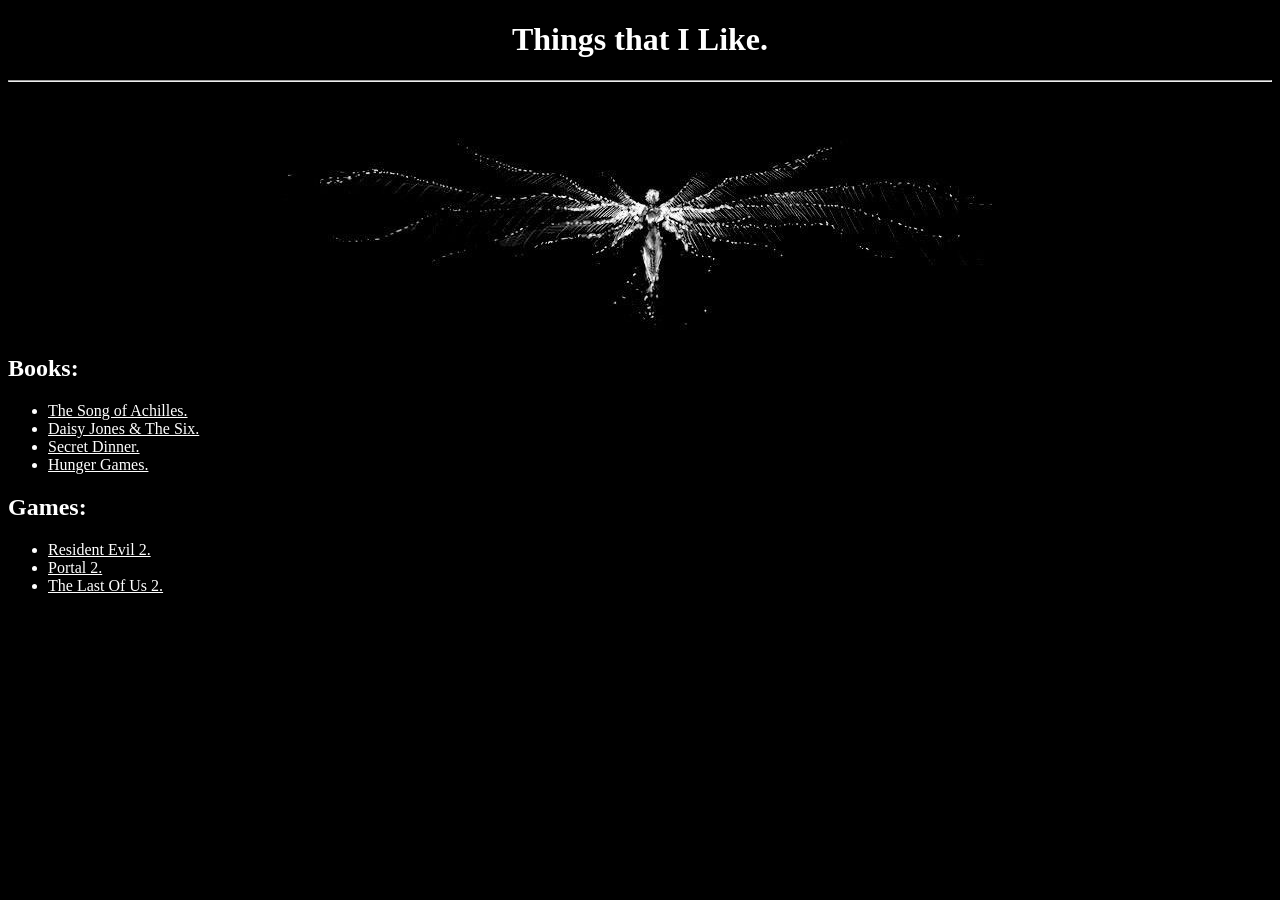
<file: index.html>
<!DOCTYPE html>
<html lang="en">
<head>
    <meta charset="UTF-8">
    <meta name="viewport" content="width=device-width, initial-scale=1.0">
    <title>Things that i Like.</title>
    <link rel="stylesheet" href="./Style/index.css">
</head>
<body>
    <h1>Things that I Like.</h1>
    <hr>
    <a href="https://github.com/SophyaBRodrigues"><img src="./Images/capa.jpg" alt="r"></a>
    <h2>Books:</h2>
    <ul>
        <li><a href="Book/tsoa.html">The Song of Achilles.</a></li>
        <li><a href="Book/daisyj.html">Daisy Jones & The Six.</a></li>
        <li><a href="Book/secretdinner.html">Secret Dinner.</a></li>
        <li><a href="Book/hunger.html">Hunger Games.</a></li>
    </ul>
    <h2>Games:</h2>
    <ul>
        <li><a href="Games/resident.html">Resident Evil 2.</a></li>
        <li><a href="Games/portal.html">Portal 2.</a></li>
        <li><a href="Games/tlou.html">The Last Of Us 2.</a></li>
    </ul>
</file>
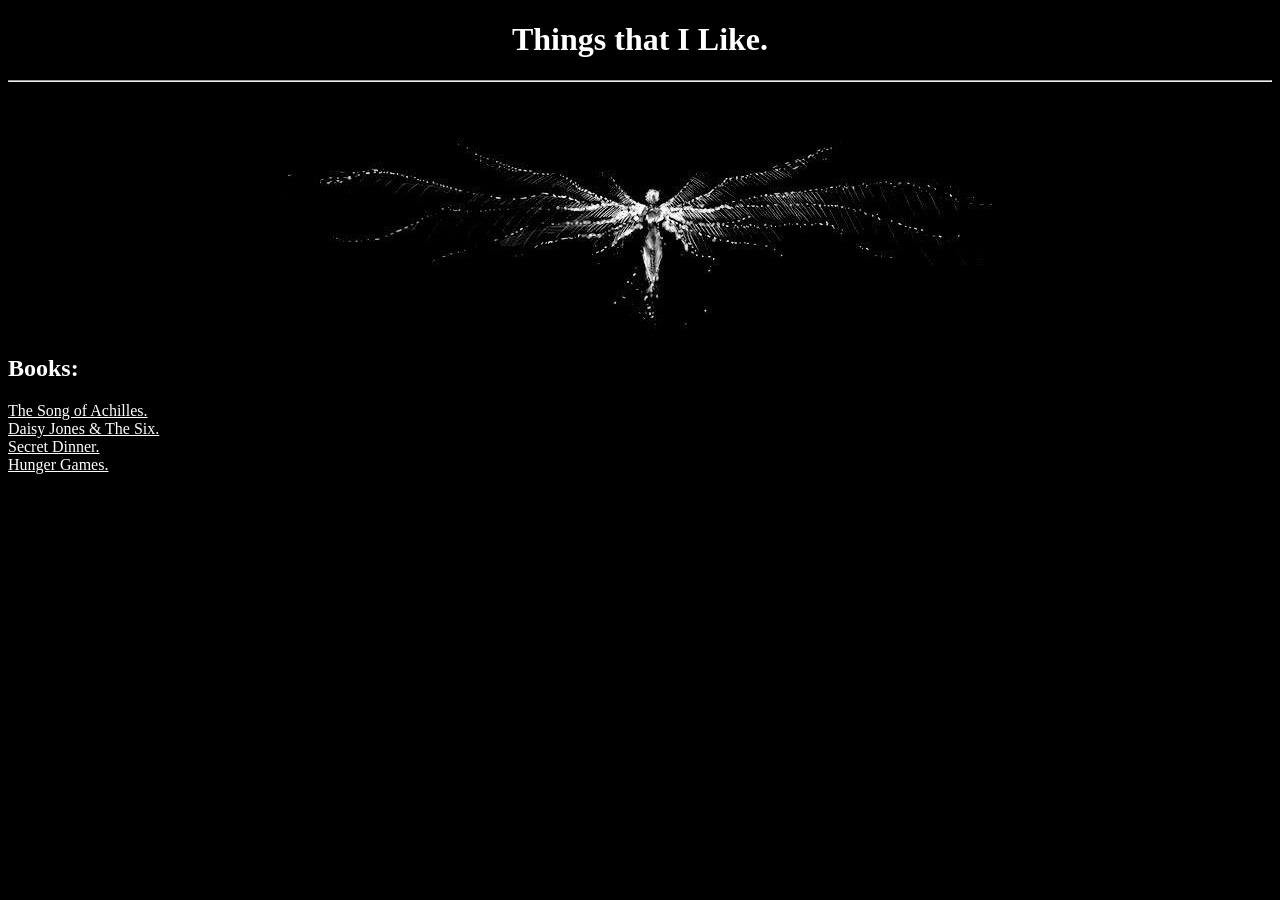
<file: Way/index.html>
<!DOCTYPE html>
<html lang="en">
<head>
    <meta charset="UTF-8">
    <meta name="viewport" content="width=device-width, initial-scale=1.0">
    <title>Things that i Like.</title>
    <link rel="stylesheet" href="./Style/index.css">
</head>
<body>
    <h1>Things that I Like.</h1>
    <hr>
    <img src="./Images/capa.jpg" alt="Book Cover">
    <h2>Books:</h2>
<a href="Book/tsoa.html">The Song of Achilles.</a> <br>
<a href="Book/daisyj.html">Daisy Jones & The Six.</a> <br>
<a href="Book/secretdinner.html">Secret Dinner. </a> <br>
<a href="Book/hunger.html">Hunger Games.</a> <br>
</body>
</html>
</file>
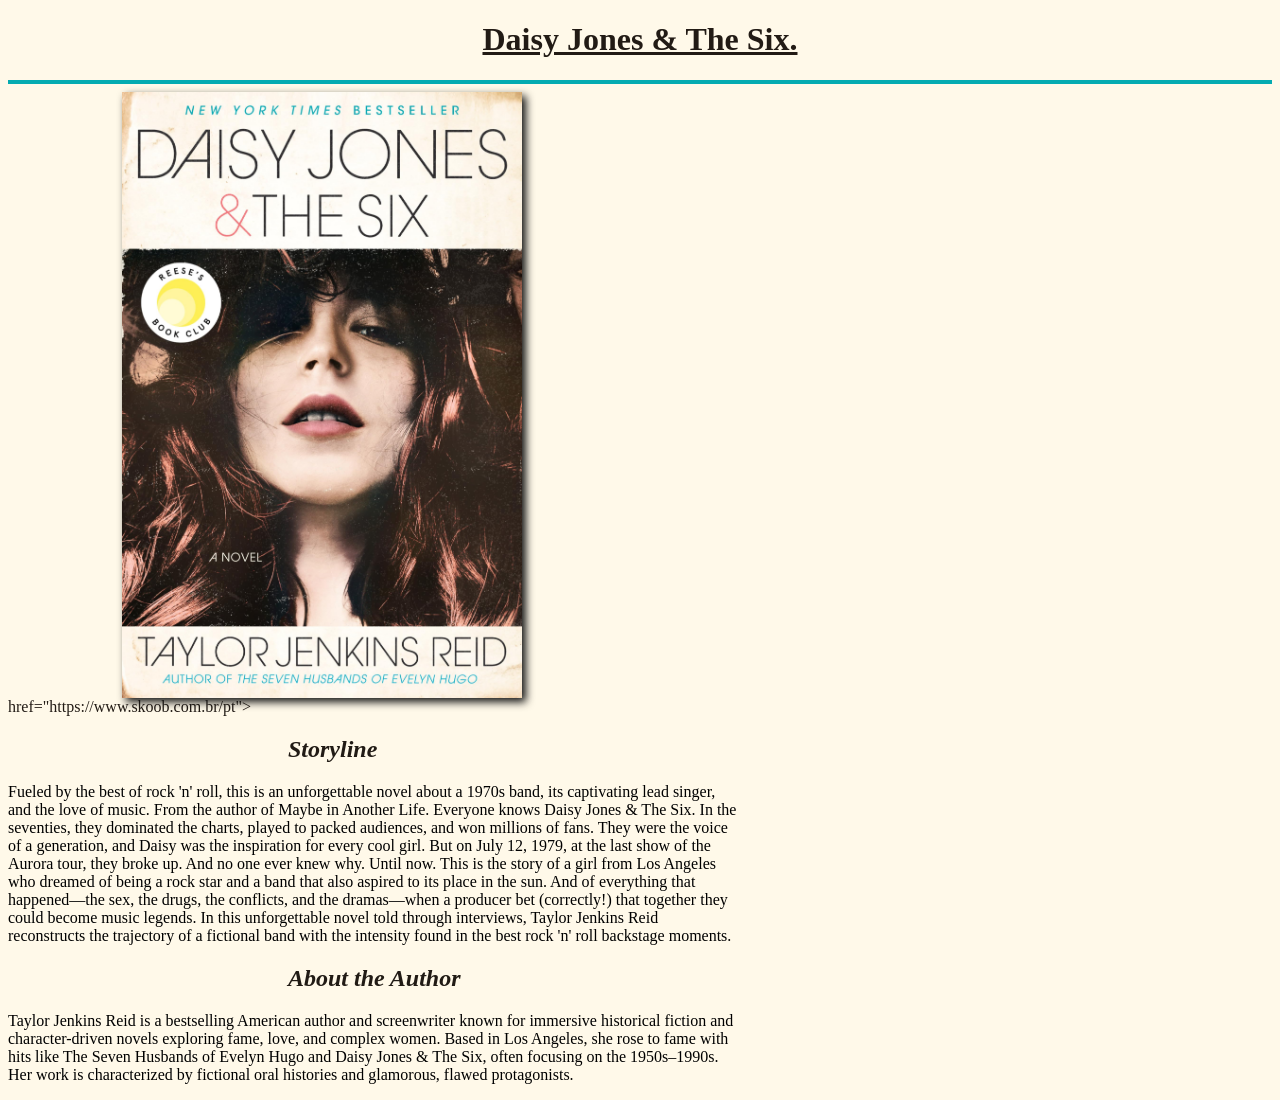
<file: Book/daisyj.html>
<!DOCTYPE html>
<html lang="en">
<head>
    <meta charset="UTF-8">
    <meta name="viewport" content="width=device-width, initial-scale=1.0">
    <title>Daisy Jones & The Six.</title>
    <link rel="stylesheet" href="../Style/daisyj.css">
</head>
<body>
    <h1><a href="../index.html">Daisy Jones & The Six.</a></h1>
    <hr>
    <img src="../Images/daisy.jpg" alt=""><a> href="https://www.skoob.com.br/pt"></a>
    <h2>Storyline</h2>
    <p>Fueled by the best of rock 'n' roll, this is an unforgettable novel about a 1970s band, its captivating lead singer, and the love of music. From the author of Maybe in Another Life. Everyone knows Daisy Jones & The Six. In the seventies, they dominated the charts, played to packed audiences, and won millions of fans. They were the voice of a generation, and Daisy was the inspiration for every cool girl. But on July 12, 1979, at the last show of the Aurora tour, they broke up. And no one ever knew why. Until now. This is the story of a girl from Los Angeles who dreamed of being a rock star and a band that also aspired to its place in the sun. And of everything that happened—the sex, the drugs, the conflicts, and the dramas—when a producer bet (correctly!) that together they could become music legends. In this unforgettable novel told through interviews, Taylor Jenkins Reid reconstructs the trajectory of a fictional band with the intensity found in the best rock 'n' roll backstage moments.</p>
    <h2>About the Author</h2>
    <p>Taylor Jenkins Reid is a bestselling American author and screenwriter known for immersive historical fiction and character-driven novels exploring fame, love, and complex women. Based in Los Angeles, she rose to fame with hits like The Seven Husbands of Evelyn Hugo and Daisy Jones & The Six, often focusing on the 1950s–1990s. Her work is characterized by fictional oral histories and glamorous, flawed protagonists. </p>

</body>
</html>
</file>
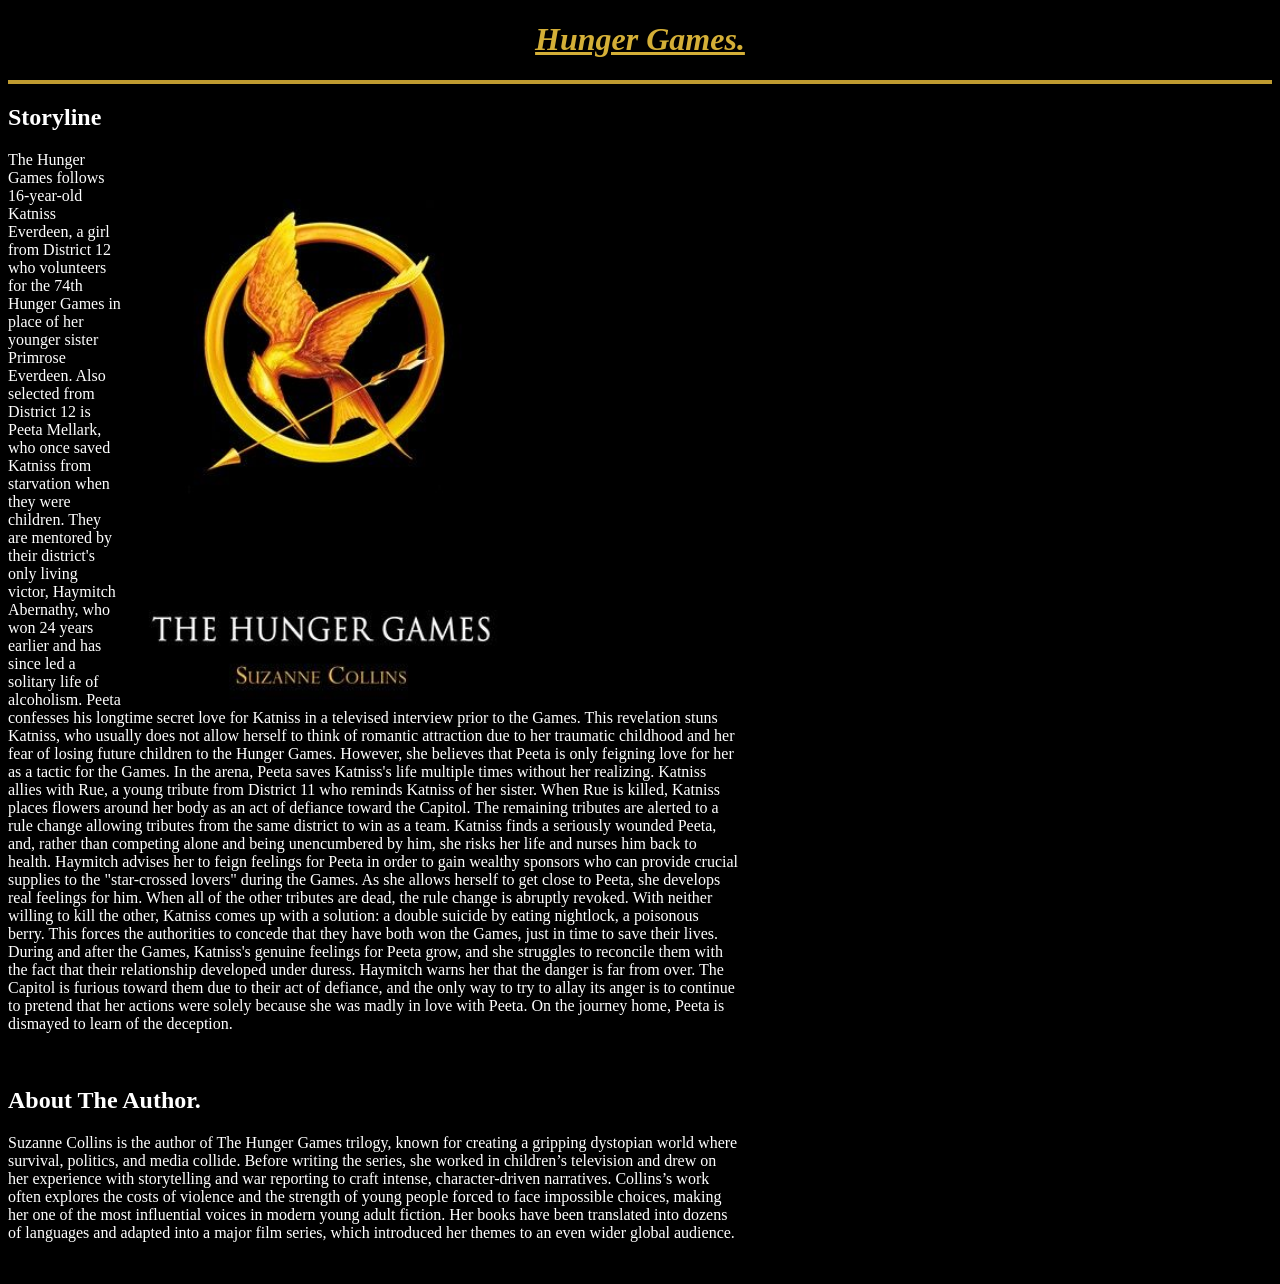
<file: Book/hunger.html>
<!DOCTYPE html>
<html lang="en">
<head>
    <meta charset="UTF-8">
    <meta name="viewport" content="width=device-width, initial-scale=1.0">
    <title>Hunger Games.</title>
<link rel="stylesheet" href="../Style/hunger.css">
</head>
<body>
    <h1><a href="../index.html">Hunger Games.</a></h1>
    <hr>
    <img src="../Images/hunger_games.jpg" alt="">
    <h2>Storyline</h2>
    <p>The Hunger Games follows 16-year-old Katniss Everdeen, a girl from District 12 who volunteers for the 74th Hunger Games in place of her younger sister Primrose Everdeen. Also selected from District 12 is Peeta Mellark, who once saved Katniss from starvation when they were children. They are mentored by their district's only living victor, Haymitch Abernathy, who won 24 years earlier and has since led a solitary life of alcoholism.

        Peeta confesses his longtime secret love for Katniss in a televised interview prior to the Games. This revelation stuns Katniss, who usually does not allow herself to think of romantic attraction due to her traumatic childhood and her fear of losing future children to the Hunger Games. However, she believes that Peeta is only feigning love for her as a tactic for the Games.
        
        In the arena, Peeta saves Katniss's life multiple times without her realizing. Katniss allies with Rue, a young tribute from District 11 who reminds Katniss of her sister. When Rue is killed, Katniss places flowers around her body as an act of defiance toward the Capitol. The remaining tributes are alerted to a rule change allowing tributes from the same district to win as a team. Katniss finds a seriously wounded Peeta, and, rather than competing alone and being unencumbered by him, she risks her life and nurses him back to health. Haymitch advises her to feign feelings for Peeta in order to gain wealthy sponsors who can provide crucial supplies to the "star-crossed lovers" during the Games. As she allows herself to get close to Peeta, she develops real feelings for him.
        
        When all of the other tributes are dead, the rule change is abruptly revoked. With neither willing to kill the other, Katniss comes up with a solution: a double suicide by eating nightlock, a poisonous berry. This forces the authorities to concede that they have both won the Games, just in time to save their lives. During and after the Games, Katniss's genuine feelings for Peeta grow, and she struggles to reconcile them with the fact that their relationship developed under duress.
        
        Haymitch warns her that the danger is far from over. The Capitol is furious toward them due to their act of defiance, and the only way to try to allay its anger is to continue to pretend that her actions were solely because she was madly in love with Peeta. On the journey home, Peeta is dismayed to learn of the deception.</p>
<<<<<<< HEAD
        
        <h2>About The Author.</h2>
        <p>Suzanne Collins is the author of The Hunger Games trilogy, known for creating a gripping dystopian world where survival, politics, and media collide. Before writing the series, she worked in children’s television and drew on her experience with storytelling and war reporting to craft intense, character-driven narratives. Collins’s work often explores the costs of violence and the strength of young people forced to face impossible choices, making her one of the most influential voices in modern young adult fiction. Her books have been translated into dozens of languages and adapted into a major film series, which introduced her themes to an even wider global audience.</p>
=======
>>>>>>> e3ca0e7900b5f961ab7b84babde1008c76000310
</body>
</html>
</file>
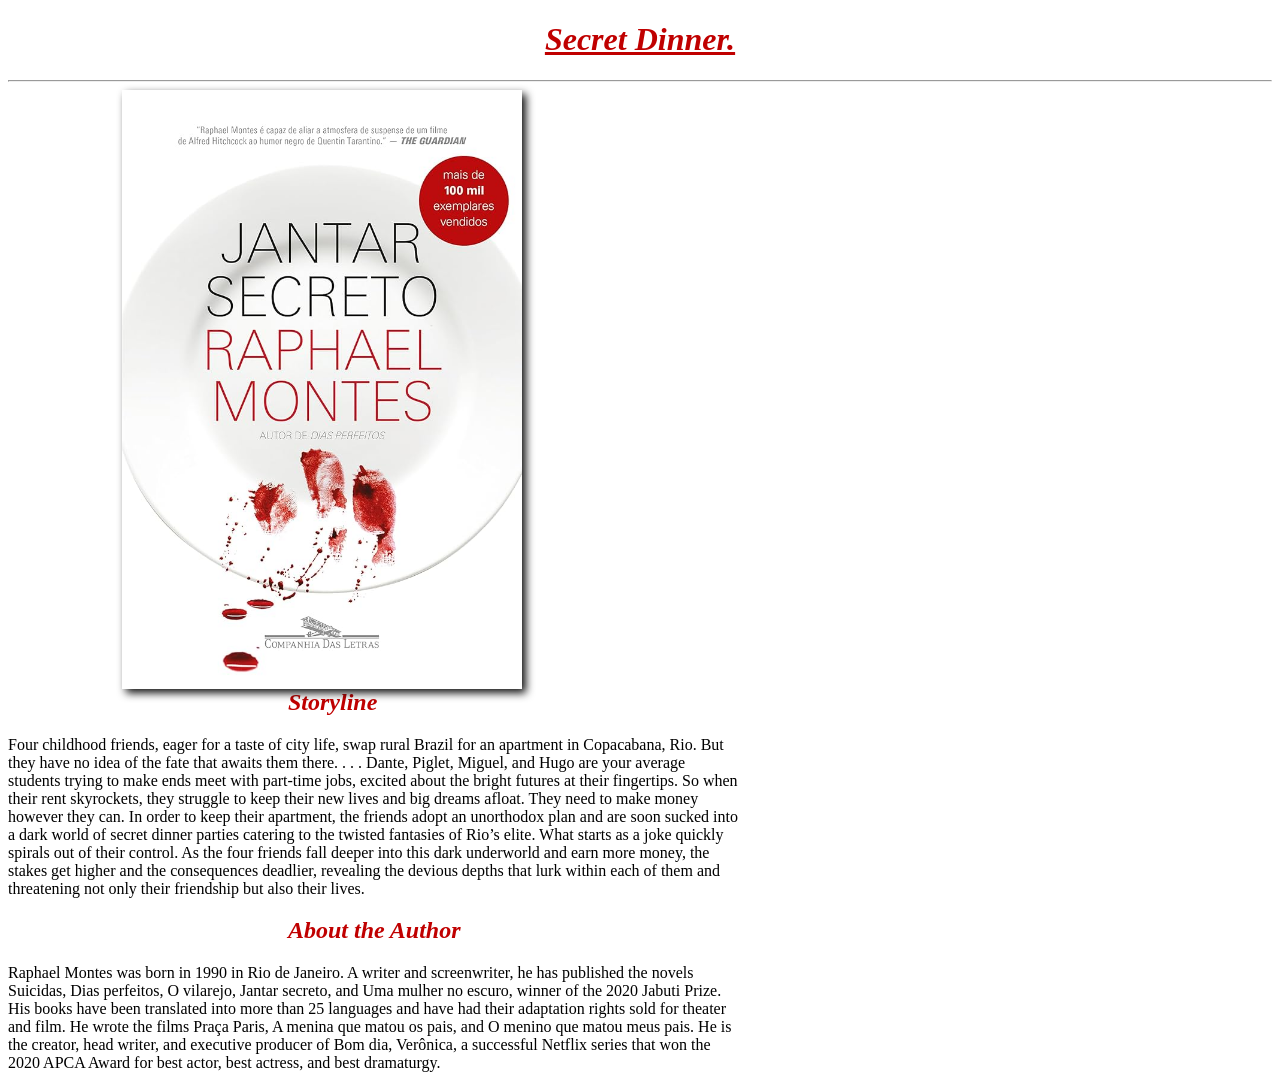
<file: Book/secretdinner.html>
<!DOCTYPE html>
<html lang="en">
<head>
    <meta charset="UTF-8">
    <meta name="viewport" content="width=device-width, initial-scale=1.0">
    <title>Secret Dinner.</title>
    <link rel="stylesheet" href="../Style/secretdinner.css">
</head>
<body>
    <h1><a href="../index.html">Secret Dinner.</a></h1>
    <hr>
    <img src="../Images/the_secret_dinner.jpg" alt="">
    <h2>Storyline</h2>
    <p>Four childhood friends, eager for a taste of city life, swap rural Brazil for an apartment in Copacabana, Rio. But they have no idea of the fate that awaits them there. . . .

        Dante, Piglet, Miguel, and Hugo are your average students trying to make ends meet with part-time jobs, excited about the bright futures at their fingertips. So when their rent skyrockets, they struggle to keep their new lives and big dreams afloat. They need to make money however they can. In order to keep their apartment, the friends adopt an unorthodox plan and are soon sucked into a dark world of secret dinner parties catering to the twisted fantasies of Rio’s elite.
        
        What starts as a joke quickly spirals out of their control. As the four friends fall deeper into this dark underworld and earn more money, the stakes get higher and the consequences deadlier, revealing the devious depths that lurk within each of them and threatening not only their friendship but also their lives.</p>
        <h2>About the Author</h2>
        <p>Raphael Montes was born in 1990 in Rio de Janeiro. A writer and screenwriter, he has published the novels Suicidas, Dias perfeitos, O vilarejo, Jantar secreto, and Uma mulher no escuro, winner of the 2020 Jabuti Prize. His books have been translated into more than 25 languages ​​and have had their adaptation rights sold for theater and film. He wrote the films Praça Paris, A menina que matou os pais, and O menino que matou meus pais. He is the creator, head writer, and executive producer of Bom dia, Verônica, a successful Netflix series that won the 2020 APCA Award for best actor, best actress, and best dramaturgy.</p>
    

</body>
</html>
</file>
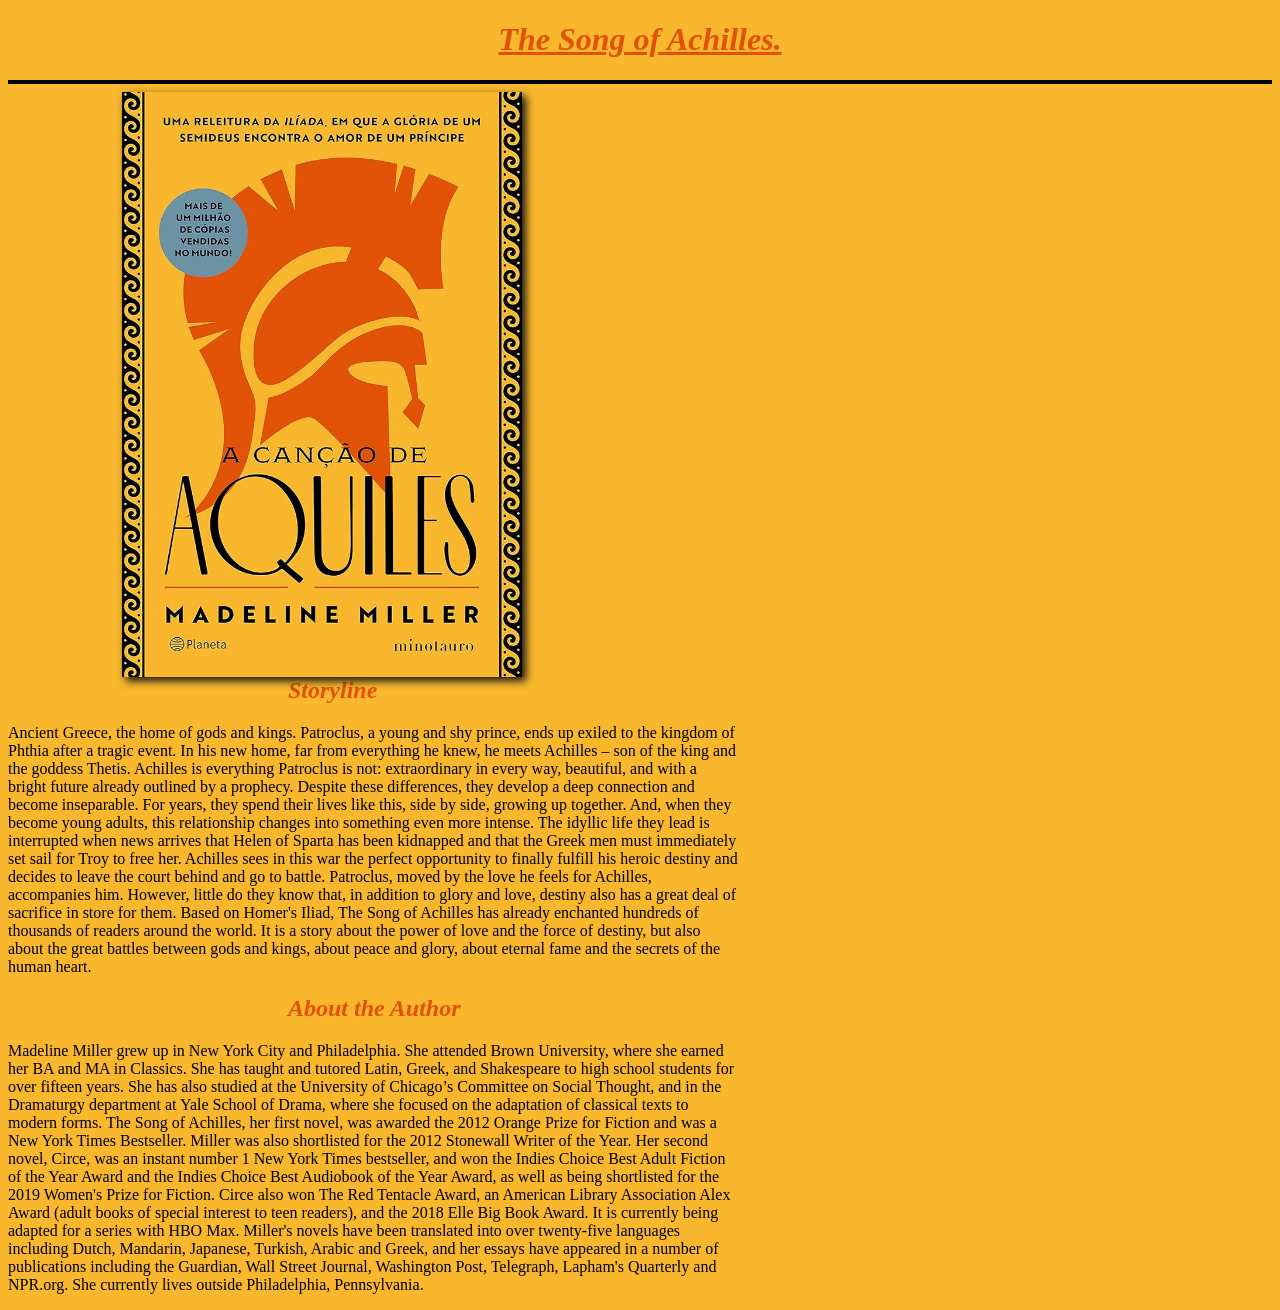
<file: Book/tsoa.html>
<!DOCTYPE html>
<html lang="en">
<head>
    <meta charset="UTF-8">
    <meta name="viewport" content="width=device-width, initial-scale=1.0">
    <title>The Song of Achilles.</title>
<link rel="stylesheet" href="../Style/tsoa.css">
</head>
<body>
    <h1><a href="../index.html">The Song of Achilles.</a></h1>
    <hr>
    <img src="../Images/the_song_of_achilles.jpg" alt="">
    <h2>Storyline</h2>
    <p>Ancient Greece, the home of gods and kings. Patroclus, a young and shy prince, ends up exiled to the kingdom of <br>Phthia after a tragic event. In his new home, far from everything he knew, he meets Achilles – son of the king and the goddess Thetis. Achilles is everything Patroclus is not: extraordinary in every way, beautiful, and with a bright future already outlined by a prophecy. Despite these differences, they develop a deep connection and become inseparable. For years, they spend their lives like this, side by side, growing up together. And, when they become young adults, this relationship changes into something even more intense. The idyllic life they lead is interrupted when news arrives that Helen of Sparta has been kidnapped and that the Greek men must immediately set sail for Troy to free her. Achilles sees in this war the perfect opportunity to finally fulfill his heroic destiny and decides to leave the court behind and go to battle. Patroclus, moved by the love he feels for Achilles, accompanies him. However, little do they know that, in addition to glory and love, destiny also has a great deal of sacrifice in store for them. Based on Homer's Iliad, The Song of Achilles has already enchanted hundreds of thousands of readers around the world. It is a story about the power of love and the force of destiny, but also about the great battles between gods and kings, about peace and glory, about eternal fame and the secrets of the human heart.</p>
    <h2 id="Author">About the Author</h2>
    <p>Madeline Miller grew up in New York City and Philadelphia. She attended Brown University, where she earned her BA and MA in Classics. She has taught and tutored Latin, Greek, and Shakespeare to high school students for over fifteen years.

        She has also studied at the University of Chicago’s Committee on Social Thought, and in the Dramaturgy department at Yale School of Drama, where she focused on the adaptation of classical texts to modern forms.
        
        The Song of Achilles, her first novel, was awarded the 2012 Orange Prize for Fiction and was a New York Times Bestseller. Miller was also shortlisted for the 2012 Stonewall Writer of the Year. Her second novel, Circe, was an instant number 1 New York Times bestseller, and won the Indies Choice Best Adult Fiction of the Year Award and the Indies Choice Best Audiobook of the Year Award, as well as being shortlisted for the 2019 Women's Prize for Fiction. Circe also won The Red Tentacle Award, an American Library Association Alex Award (adult books of special interest to teen readers), and the 2018 Elle Big Book Award.  It is currently being adapted for a series with HBO Max. Miller's novels have been translated into over twenty-five languages including Dutch, Mandarin, Japanese, Turkish, Arabic and Greek, and her essays have appeared in a number of publications including the Guardian, Wall Street Journal, Washington Post, Telegraph, Lapham's Quarterly and NPR.org. She currently lives outside Philadelphia, Pennsylvania.</p>
</body>
</html>
</file>
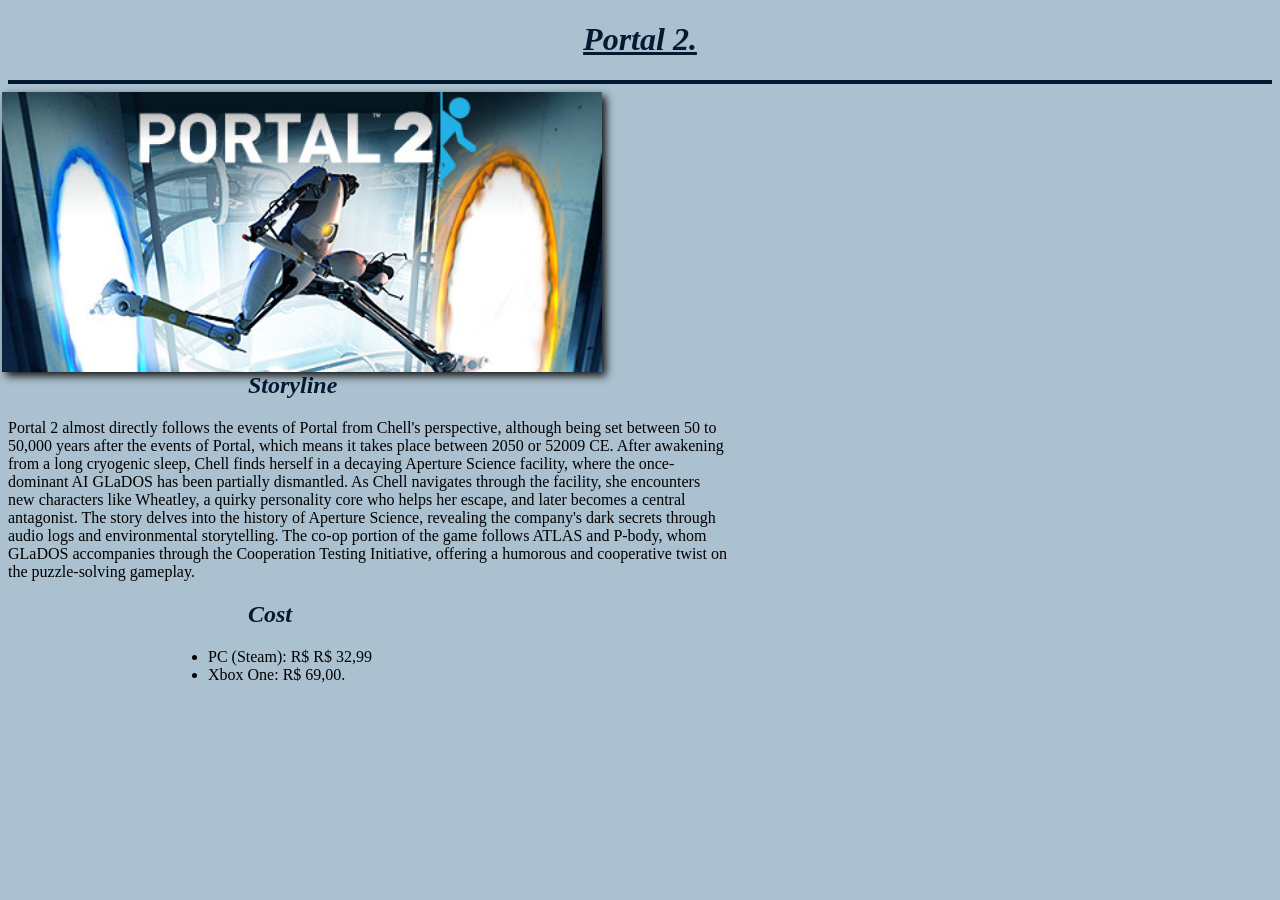
<file: Games/portal.html>
<!DOCTYPE html>
<html lang="en">
<head>
    <meta charset="UTF-8">
    <meta name="viewport" content="width=device-width, initial-scale=1.0">
    <title>Portal 2</title>
    <link rel="stylesheet" href="../Style/portal.css">
</head>
<body>
    <a href="../index.html"><h1>Portal 2.</h1></a>
    <hr>
    <a href="https://steamcommunity.com/profiles/76561199112457430/""><img src="../Images/portal.jpg" alt="Portal 2"></a>
    <h2>Storyline</h2>
    <p>Portal 2 almost directly follows the events of Portal from Chell's perspective, although being set between 50 to 50,000 years after the events of Portal, which means it takes place between 2050 or 52009 CE. After awakening from a long cryogenic sleep, Chell finds herself in a decaying Aperture Science facility, where the once-dominant AI GLaDOS has been partially dismantled. As Chell navigates through the facility, she encounters new characters like Wheatley, a quirky personality core who helps her escape, and later becomes a central antagonist. The story delves into the history of Aperture Science, revealing the company's dark secrets through audio logs and environmental storytelling. The co-op portion of the game follows ATLAS and P-body, whom GLaDOS accompanies through the Cooperation Testing Initiative, offering a humorous and cooperative twist on the puzzle-solving gameplay.</p>
    <h2>Cost</h2>
    <ul>
    <li>PC (Steam): R$ R$ 32,99</li>
    <li>Xbox One: R$ 69,00.</li>
</ul>
</body>
</html>
</file>
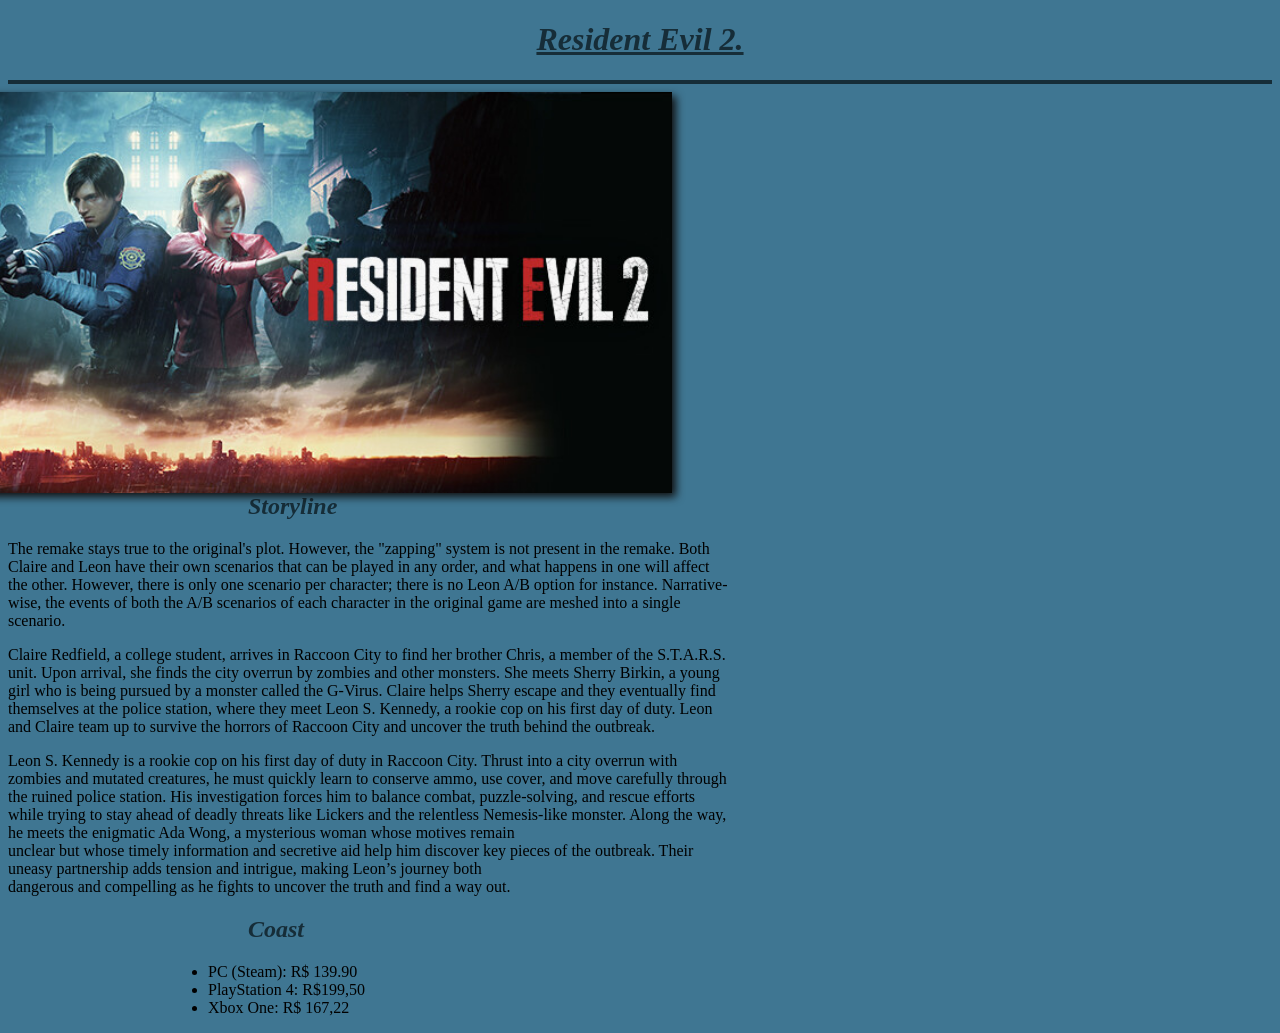
<file: Games/resident.html>
<!DOCTYPE html>
<html lang="en">
<head>
    <meta charset="UTF-8">
    <meta name="viewport" content="width=device-width, initial-scale=1.0">
    <title>Resident Evil 2</title>
    <link rel="stylesheet" href="../Style/resident.css">
</head>
<body>
    <h1><a href="../index.html">Resident Evil 2.</a></h1>
    <hr>    
    <a href="https://steamcommunity.com/profiles/76561199112457430/"><img src="../Images/resident.jpg" alt=""></a>
    <h2>Storyline</h2>
    <p>The remake stays true to the original's plot. However, the "zapping" system is not present in the remake. Both Claire and Leon have their own scenarios that can be played in any order, and what happens in one will affect the other. However, there is only one scenario per character; there is no Leon A/B option for instance. Narrative-wise, the events of both the A/B scenarios of each character in the original game are meshed into a single scenario.</p>
    
    <p>Claire Redfield, a college student, arrives in Raccoon City to find her brother Chris, a member of the S.T.A.R.S. unit. Upon arrival, she finds the city overrun by zombies and other monsters. She meets Sherry Birkin, a young girl who is being pursued by a monster called the G-Virus. Claire helps Sherry escape and they eventually find themselves at the police station, where they meet Leon S. Kennedy, a rookie cop on his first day of duty. Leon and Claire team up to survive the horrors of Raccoon City and uncover the truth behind the outbreak.</p>

    <p>Leon S. Kennedy is a rookie cop on his first day of duty in Raccoon City. Thrust into a city overrun with zombies and mutated creatures, he must quickly learn to conserve ammo, use cover, and move carefully through the ruined police station. His investigation forces him to balance combat, puzzle-solving, and rescue efforts while trying to stay ahead of deadly threats like Lickers and the relentless Nemesis-like monster. Along the way, he meets the enigmatic Ada Wong, a mysterious woman whose motives remain <br>unclear but whose timely information and secretive aid help him discover key pieces of the outbreak. Their uneasy partnership adds tension and intrigue, making Leon’s journey both <br>dangerous and compelling as he fights to uncover the truth and find a way out.</p>
<h2>Coast</h2>
<ul>
    <li>PC (Steam): R$ 139.90</li>
    <li>PlayStation 4: R$199,50</li>
    <li>Xbox One: R$ 167,22</li>
</ul>

</body>
</html>
</file>
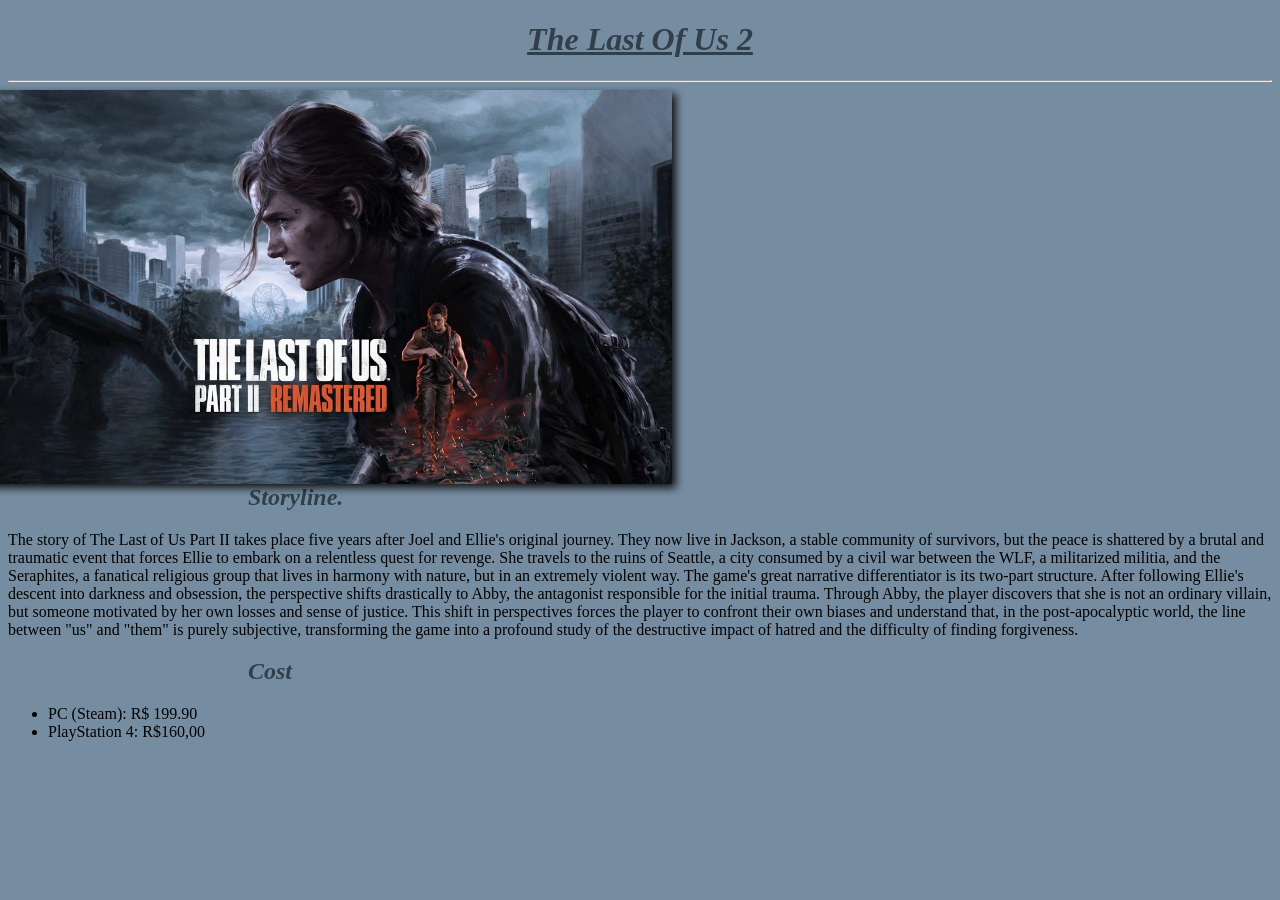
<file: Games/tlou.html>
<!DOCTYPE html>
<html lang="en">
<head>
    <meta charset="UTF-8">
    <meta name="viewport" content="width=device-width, initial-scale=1.0">
    <title>The Last Of Us 2.</title>
    <link rel="stylesheet" href="../Style/tlou.css">
</head>
<body>
    <a href="../index.html"><h1>The Last Of Us 2</h1></a>
    <hr>
    <img src="../Images/tlou.jpg" alt="">
    <h2>Storyline.</h2>
    <p>The story of The Last of Us Part II takes place five years after Joel and Ellie's original journey. They now live in Jackson, a stable community of survivors, but the peace is shattered by a brutal and traumatic event that forces Ellie to embark on a relentless quest for revenge. She travels to the ruins of Seattle, a city consumed by a civil war between the WLF, a militarized militia, and the Seraphites, a fanatical religious group that lives in harmony with nature, but in an extremely violent way. The game's great narrative differentiator is its two-part structure. After following Ellie's descent into darkness and obsession, the perspective shifts drastically to Abby, the antagonist responsible for the initial trauma. Through Abby, the player discovers that she is not an ordinary villain, but someone motivated by her own losses and sense of justice. This shift in perspectives forces the player to confront their own biases and understand that, in the post-apocalyptic world, the line between "us" and "them" is purely subjective, transforming the game into a profound study of the destructive impact of hatred and the difficulty of finding forgiveness.</p>
    <h2>Cost</h2>
    <ul>
        <li>PC (Steam): R$ 199.90</li>
        <li>PlayStation 4: R$160,00</li>
    </ul>
</body>
</html>
</file>
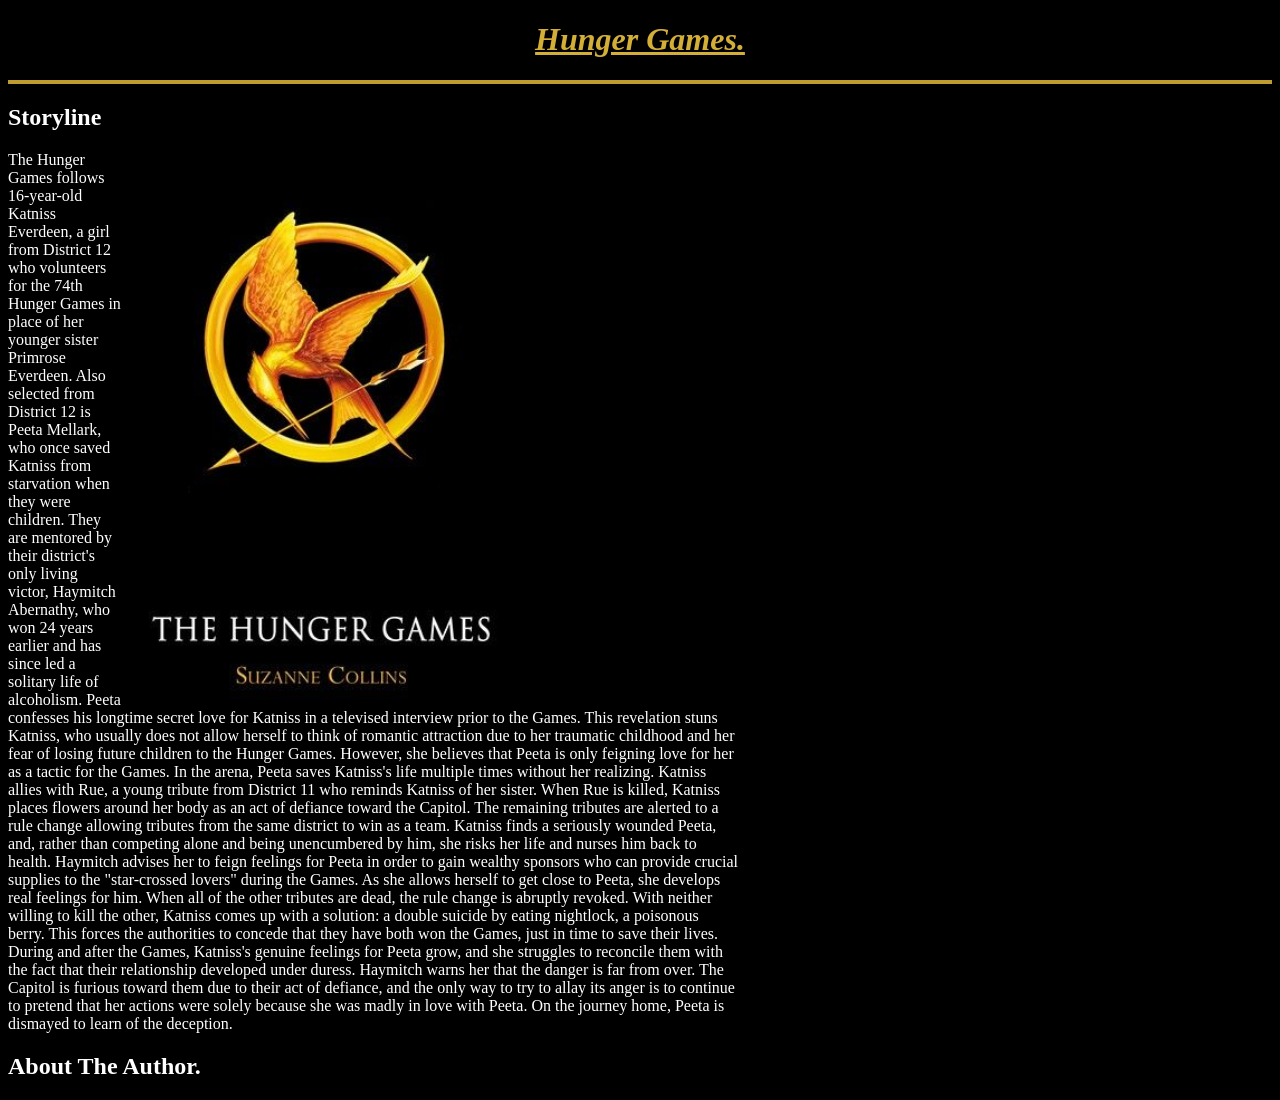
<file: Way/Book/hunger.html>
<!DOCTYPE html>
<html lang="en">
<head>
    <meta charset="UTF-8">
    <meta name="viewport" content="width=device-width, initial-scale=1.0">
    <title>Hunger Games.</title>
<link rel="stylesheet" href="../Style/hunger.css">
</head>
<body>
    <h1><a href="../index.html">Hunger Games.</a></h1>
    <hr>
    <img src="../Images/hunger_games.jpg" alt="">
    <h2>Storyline</h2>
    <p>The Hunger Games follows 16-year-old Katniss Everdeen, a girl from District 12 who volunteers for the 74th Hunger Games in place of her younger sister Primrose Everdeen. Also selected from District 12 is Peeta Mellark, who once saved Katniss from starvation when they were children. They are mentored by their district's only living victor, Haymitch Abernathy, who won 24 years earlier and has since led a solitary life of alcoholism.

        Peeta confesses his longtime secret love for Katniss in a televised interview prior to the Games. This revelation stuns Katniss, who usually does not allow herself to think of romantic attraction due to her traumatic childhood and her fear of losing future children to the Hunger Games. However, she believes that Peeta is only feigning love for her as a tactic for the Games.
        
        In the arena, Peeta saves Katniss's life multiple times without her realizing. Katniss allies with Rue, a young tribute from District 11 who reminds Katniss of her sister. When Rue is killed, Katniss places flowers around her body as an act of defiance toward the Capitol. The remaining tributes are alerted to a rule change allowing tributes from the same district to win as a team. Katniss finds a seriously wounded Peeta, and, rather than competing alone and being unencumbered by him, she risks her life and nurses him back to health. Haymitch advises her to feign feelings for Peeta in order to gain wealthy sponsors who can provide crucial supplies to the "star-crossed lovers" during the Games. As she allows herself to get close to Peeta, she develops real feelings for him.
        
        When all of the other tributes are dead, the rule change is abruptly revoked. With neither willing to kill the other, Katniss comes up with a solution: a double suicide by eating nightlock, a poisonous berry. This forces the authorities to concede that they have both won the Games, just in time to save their lives. During and after the Games, Katniss's genuine feelings for Peeta grow, and she struggles to reconcile them with the fact that their relationship developed under duress.
        
        Haymitch warns her that the danger is far from over. The Capitol is furious toward them due to their act of defiance, and the only way to try to allay its anger is to continue to pretend that her actions were solely because she was madly in love with Peeta. On the journey home, Peeta is dismayed to learn of the deception.</p>
        <h2>About The Author.</h2>
</body>
</html>
</file>
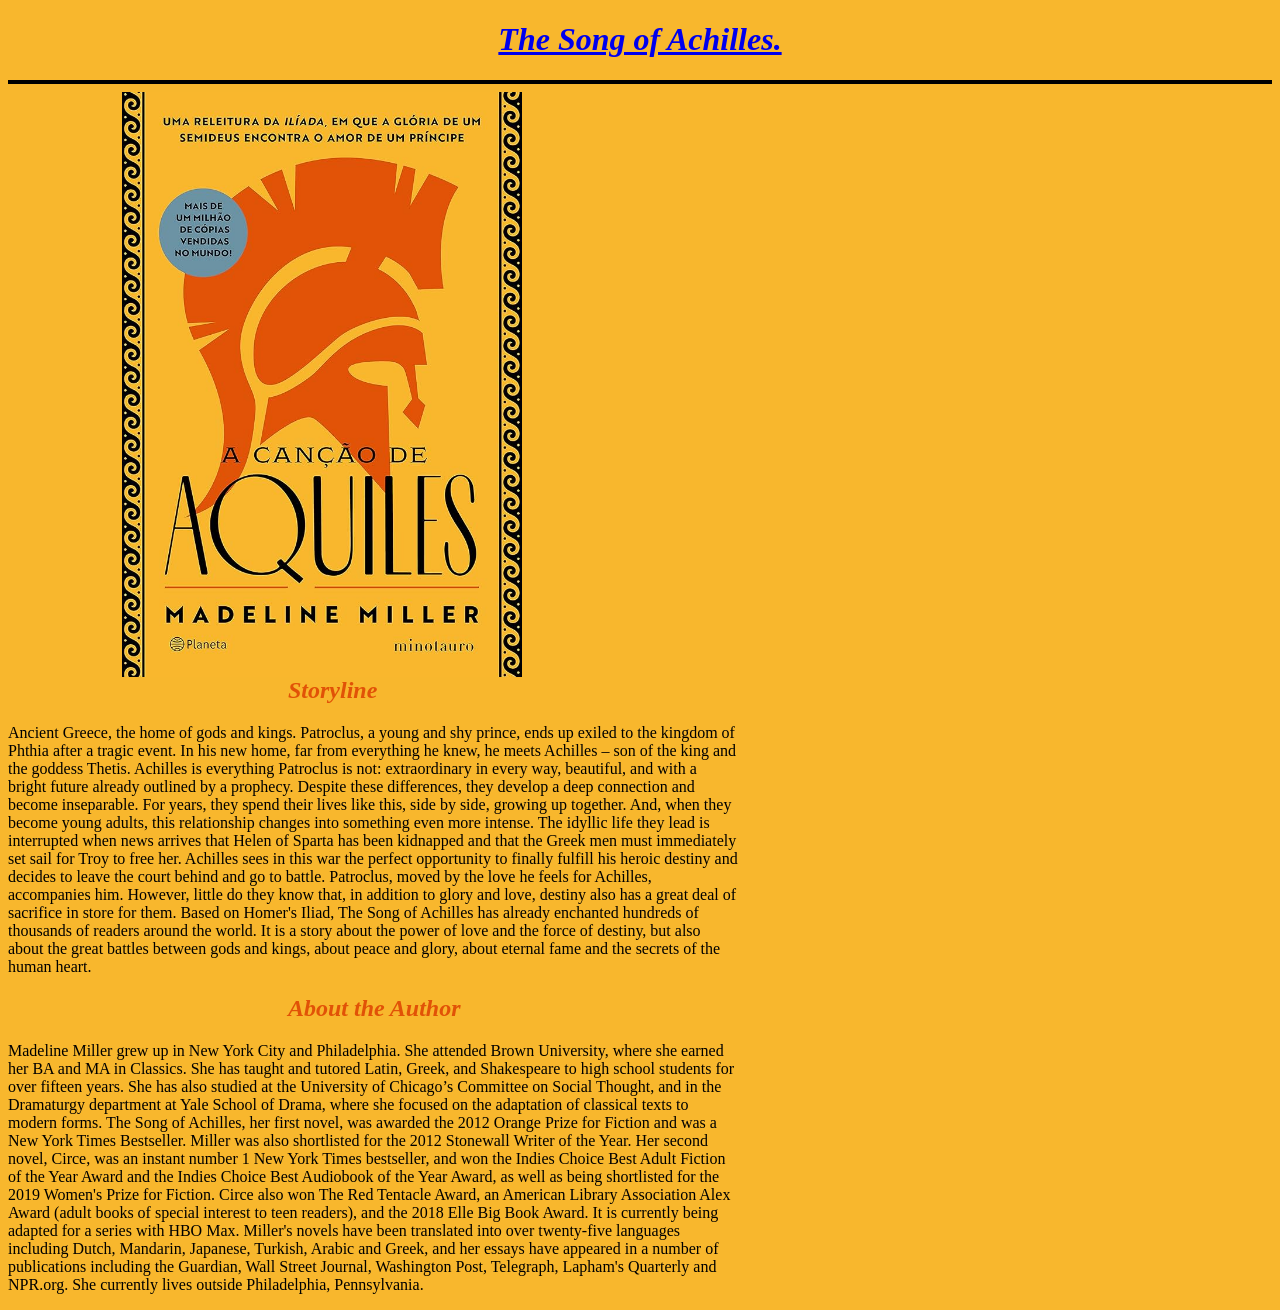
<file: Way/Book/tsoa.html>
<!DOCTYPE html>
<html lang="en">
<head>
    <meta charset="UTF-8">
    <meta name="viewport" content="width=device-width, initial-scale=1.0">
    <title>The Song of Achilles.</title>
<link rel="stylesheet" href="../Style/tsoa.css">
</head>
<body>
    <h1><a href="../index.html">The Song of Achilles.</a></h1>
    <hr>
    <img src="../Images/the_song_of_achilles.jpg" alt="">
    <h2>Storyline</h2>
    <p>Ancient Greece, the home of gods and kings. Patroclus, a young and shy prince, ends up exiled to the kingdom of <br>Phthia after a tragic event. In his new home, far from everything he knew, he meets Achilles – son of the king and the goddess Thetis. Achilles is everything Patroclus is not: extraordinary in every way, beautiful, and with a bright future already outlined by a prophecy. Despite these differences, they develop a deep connection and become inseparable. For years, they spend their lives like this, side by side, growing up together. And, when they become young adults, this relationship changes into something even more intense. The idyllic life they lead is interrupted when news arrives that Helen of Sparta has been kidnapped and that the Greek men must immediately set sail for Troy to free her. Achilles sees in this war the perfect opportunity to finally fulfill his heroic destiny and decides to leave the court behind and go to battle. Patroclus, moved by the love he feels for Achilles, accompanies him. However, little do they know that, in addition to glory and love, destiny also has a great deal of sacrifice in store for them. Based on Homer's Iliad, The Song of Achilles has already enchanted hundreds of thousands of readers around the world. It is a story about the power of love and the force of destiny, but also about the great battles between gods and kings, about peace and glory, about eternal fame and the secrets of the human heart.</p>
    <h2 id="Author">About the Author</h2>
    <p>Madeline Miller grew up in New York City and Philadelphia. She attended Brown University, where she earned her BA and MA in Classics. She has taught and tutored Latin, Greek, and Shakespeare to high school students for over fifteen years.

        She has also studied at the University of Chicago’s Committee on Social Thought, and in the Dramaturgy department at Yale School of Drama, where she focused on the adaptation of classical texts to modern forms.
        
        The Song of Achilles, her first novel, was awarded the 2012 Orange Prize for Fiction and was a New York Times Bestseller. Miller was also shortlisted for the 2012 Stonewall Writer of the Year. Her second novel, Circe, was an instant number 1 New York Times bestseller, and won the Indies Choice Best Adult Fiction of the Year Award and the Indies Choice Best Audiobook of the Year Award, as well as being shortlisted for the 2019 Women's Prize for Fiction. Circe also won The Red Tentacle Award, an American Library Association Alex Award (adult books of special interest to teen readers), and the 2018 Elle Big Book Award.  It is currently being adapted for a series with HBO Max. Miller's novels have been translated into over twenty-five languages including Dutch, Mandarin, Japanese, Turkish, Arabic and Greek, and her essays have appeared in a number of publications including the Guardian, Wall Street Journal, Washington Post, Telegraph, Lapham's Quarterly and NPR.org. She currently lives outside Philadelphia, Pennsylvania.</p>
</body>
</html>
</file>
<file: Style/index.css>
body {
    background-color: black;
    color: white;
}
a {
    color: white;
}
h1 {
    text-align: center;
}
img {
    display: block;
    margin-left: auto;
    margin-right: auto;
}
</file>
<file: Way/Style/index.css>
body {
    background-color: black;
    color: white;
}
a {
    color: white;
}
h1 {
    text-align: center;
}
img {
    display: block;
    margin-left: auto;
    margin-right: auto;
}
</file>
<file: Style/daisyj.css>
body {
    background-color: #FFF9E9;
}

h1 {
    color:#211B15;
    text-align: center;
}

img {
    display: block;
    float: right;
    margin-right: 750px;
    width: 400px;
    filter: drop-shadow(4px 4px 4px #111);
}

hr {
    border: 2px solid #04abb1  ;
}

h2{
    color: #211B15;
    margin-left: 280px;
    font-family: palatino, serif;
    font-style: italic;
}

p{
    width: 730px;
}

a {
    color: #221B15;
}
</file>
<file: Style/hunger.css>
body {
    background-color: black
}
h1 {
    color: #cea92e;
    text-align: center;
    font-style: italic;
    font-family: 'Times New Roman', Times, serif  
}

a{
    color: #D4AF37  ;
}

hr {
    border: 2px solid #BF9B30  ;
}

img {
    display: block;
    float: right;
    margin-right: 750px;
    width: 400px;
<<<<<<< HEAD
    filter: drop-shadow(4px 4px 4px #111);
=======
>>>>>>> e3ca0e7900b5f961ab7b84babde1008c76000310
}

h2{
    color: white;
}

p {
    color: white;
    width: 730px;
}
</file>
<file: Style/secretdinner.css>
img {
    display: block;
    float: right;
    margin-right: 750px;
    width: 400px;
    filter: drop-shadow(4px 4px 4px #111);
}

h1 {
    text-align: center;
    color: #C00000;
    font-style: italic;
      font-family: 'Times New Roman', Times, serif  
}

h2 {
    color: #C00000;
    margin-left: 280px;
    font-family: palatino, serif;
    font-style: italic;
}

a{
    color: #C00000;
}

p {
        width: 730px;
}
</file>
<file: Style/tsoa.css>
body {
    background-color: #f8b72d;
}
h1 {
    text-align: center;
    color: #E15207;
    font-style: italic;
    font-family: 'Times New Roman', Times, serif;  
}
hr {
    border: 2px solid #000000;
}
img {
    display: block;
    float: right;
    margin-right: 750px;
    width: 400px;
    filter: drop-shadow(4px 4px 4px #111);
}

h2 {
    color: #E15207;
    margin-left: 280px;
    font-family: palatino, serif;
    font-style: italic;

}

p {
    width: 730px;
}

a{
 color:#E15207;
}
}
</file>
<file: Style/portal.css>
body {
    background-color: #ABC1CF;
}
h1 {
    color: #021A32;
    text-align: center;
    font-style: italic;
    font-family: 'Times New Roman', Times, serif  
}
hr {
     border: 2px solid #021A32;
}

img {
    display: block;
    float: right;
    margin-right: 670px;
    width: 600px;
    filter: drop-shadow(4px 4px 4px #111);
}

h2 {
    color: #021A32  ;
    margin-left: 240px;
    font-family: palatino, serif;
    font-style: italic;
}
p {
    width: 720px;
}
li {
    color: #000000;
    margin-left: 160px;
}

a{
    color: #021A32;
}
</file>
<file: Style/resident.css>
body {
    background-color: #3F7692;
}

img {
    display: block;
    float: right;
    margin-right: 600px;
    width: 700px;
    filter: drop-shadow(4px 4px 4px #111);
}

h1 {
    color: #162d38;
    text-align: center;
    font-style: italic;
    font-family: 'Times New Roman', Times, serif  
}

h2 {
    color: #162d38  ;
    margin-left: 240px;
    font-family: palatino, serif;
    font-style: italic;
}

hr {
     border: 2px solid #162d38;
}

p {
    width: 720px;
}

a {
    color: #162d38;
}
li {
    color: #000000;
    margin-left: 160px;
}
</file>
<file: Style/tlou.css>
body {
    background-color: #768DA1;
}
h1 {
     color: #313F4B;
    text-align: center;
    font-style: italic;
    font-family: 'Times New Roman', Times, serif  
}
img {
    display: block;
    float: right;
    margin-right: 600px;
    width: 700px;
    filter: drop-shadow(4px 4px 4px #111);
}
a {
    color: #313F4B;
}
h2 {
    color: #313F4B  ;
    margin-left: 240px;
    font-family: palatino, serif;
    font-style: italic;
    
}
</file>
<file: Way/Style/hunger.css>
body {
    background-color: black
}
h1 {
    color: #cea92e;
    text-align: center;
    font-style: italic;
    font-family: 'Times New Roman', Times, serif  
}

a{
    color: #D4AF37  ;
}

hr {
    border: 2px solid #BF9B30  ;
}

img {
    display: block;
    float: right;
    margin-right: 750px;
    width: 400px;
}

h2{
    color: white;
}

p {
    color: white;
    width: 730px;
}
</file>
<file: Way/Style/tsoa.css>
body {
    background-color: #f8b72d;
}
h1 {
    text-align: center;
    color: #E15207;
    font-style: italic;
      font-family: 'Times New Roman', Times, serif  
}
hr {
    border: 2px solid #000000;
}
img {
    display: block;
    float: right;
    margin-right: 750px;
    width: 400px;
}

h2 {
    color: #E15207;
    margin-left: 280px;
    font-family: palatino, serif;
    font-style: italic;

}

p {
    width: 730px;
}
</file>
